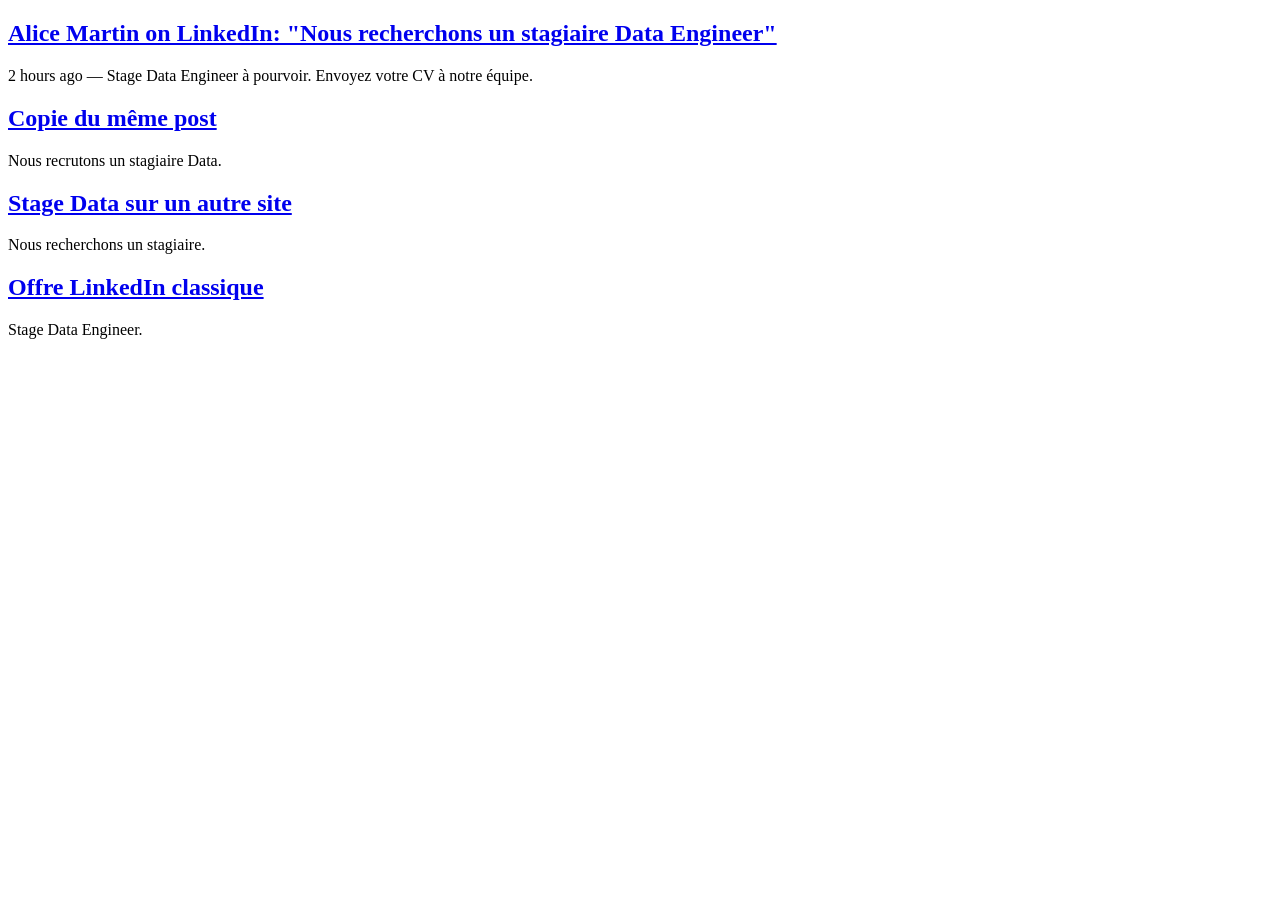
<file: tests/fixtures/duckduckgo_results.html>
<!doctype html>
<html lang="fr">
  <body>
    <div class="result results_links results_links_deep web-result">
      <h2 class="result__title">
        <a class="result__a" href="//duckduckgo.com/l/?uddg=https%3A%2F%2Ffr.linkedin.com%2Fposts%2Falice-martin_stage-data-engineer-activity-7351000000000000000%3Futm_source%3Dshare%26trk%3Dpublic_post%23tracking&amp;rut=fake">
          Alice Martin on LinkedIn: &quot;Nous recherchons un stagiaire Data Engineer&quot;
        </a>
      </h2>
      <a class="result__snippet">
        2 hours ago — Stage Data Engineer à pourvoir. Envoyez votre CV à notre équipe.
      </a>
    </div>

    <!-- Même post, URL/host/tracking différents : une seule identité. -->
    <div class="result web-result">
      <h2><a class="result__a" href="https://www.linkedin.com/posts/alice-martin_stage-data-engineer-activity-7351000000000000000/?trackingId=abc&amp;utm_medium=social">
        Copie du même post
      </a></h2>
      <div class="result__snippet">Nous recrutons un stagiaire Data.</div>
    </div>

    <!-- Résultat moteur hors LinkedIn : il doit être ignoré. -->
    <div class="result web-result">
      <h2><a class="result__a" href="https://example.org/posts/stage-data">
        Stage Data sur un autre site
      </a></h2>
      <div class="result__snippet">Nous recherchons un stagiaire.</div>
    </div>

    <!-- Page LinkedIn qui n'est pas un post : elle doit être ignorée. -->
    <div class="result web-result">
      <h2><a class="result__a" href="https://www.linkedin.com/jobs/view/123456/">
        Offre LinkedIn classique
      </a></h2>
      <div class="result__snippet">Stage Data Engineer.</div>
    </div>
  </body>
</html>
</file>
